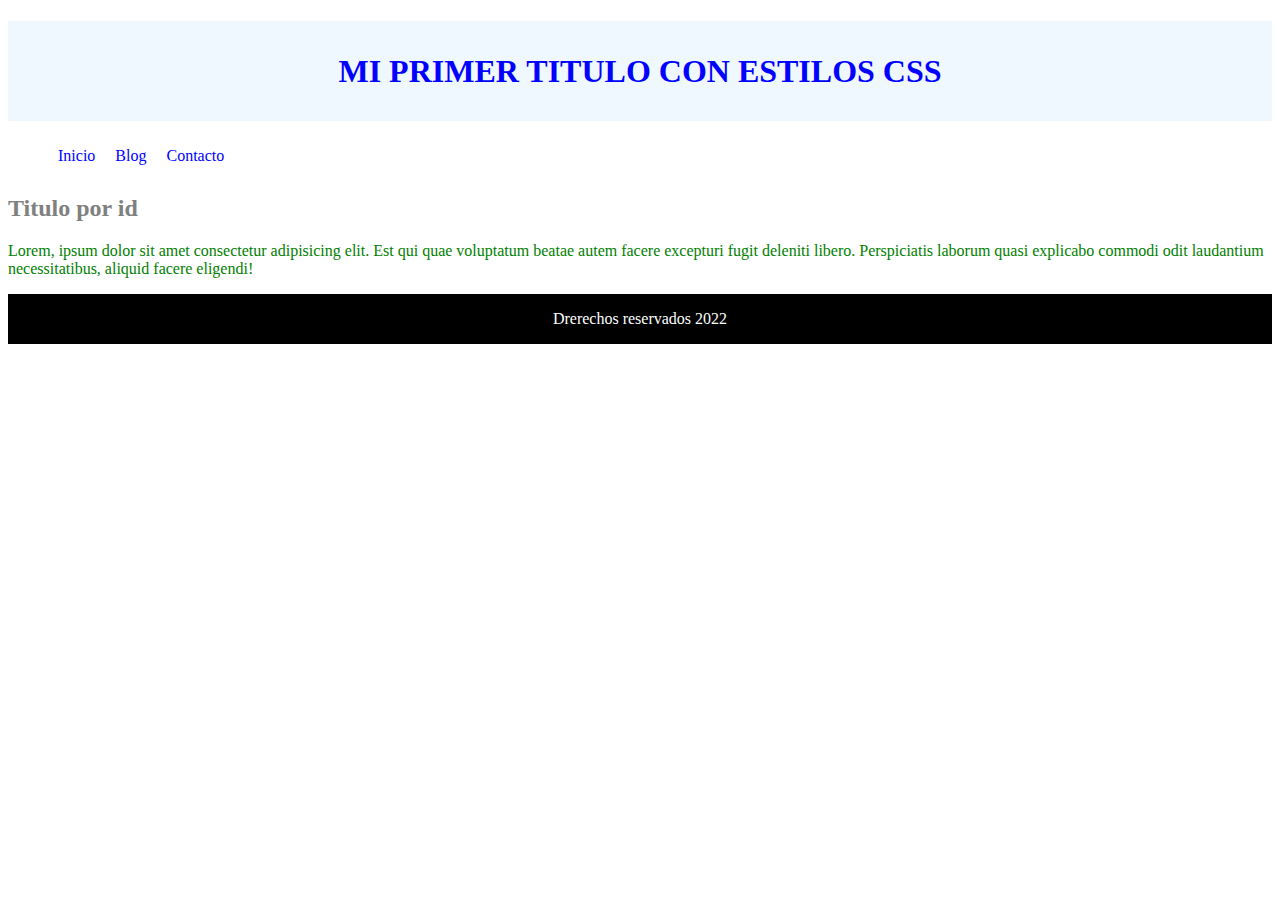
<file: Galindo y jimenez/aprediendoHTML/index.html>
<!DOCTYPE html>
<html lang="en">
  <head>
    <meta charset="UTF-8" />
    <meta http-equiv="X-UA-Compatible" content="IE=edge" />
    <meta name="viewport" content="width=device-width, initial-scale=1.0" />
    <title>Document</title>
    <link rel="stylesheet" href="estilos.css" />
  </head>
  <body>
    <header>
        <h1>MI PRIMER TITULO CON ESTILOS CSS</h1>
    </header>
    <nav>
        <ul>
            <li>Inicio</li>
            <li>Blog</li>
            <li>Contacto</li>
        </ul>
    </nav>
    <div class="salto">

    </div>
    <div id="container">      
      <h2 id="titulo-id">Titulo por id</h2>
      <p class="titulo">
        Lorem, ipsum dolor sit amet consectetur adipisicing elit. Est qui quae
        voluptatum beatae autem facere excepturi fugit deleniti libero.
        Perspiciatis laborum quasi explicabo commodi odit laudantium
        necessitatibus, aliquid facere eligendi!
      </p>
    </div>
  </body>
  <footer>
    Drerechos reservados 2022
  </footer>
</html>
</file>
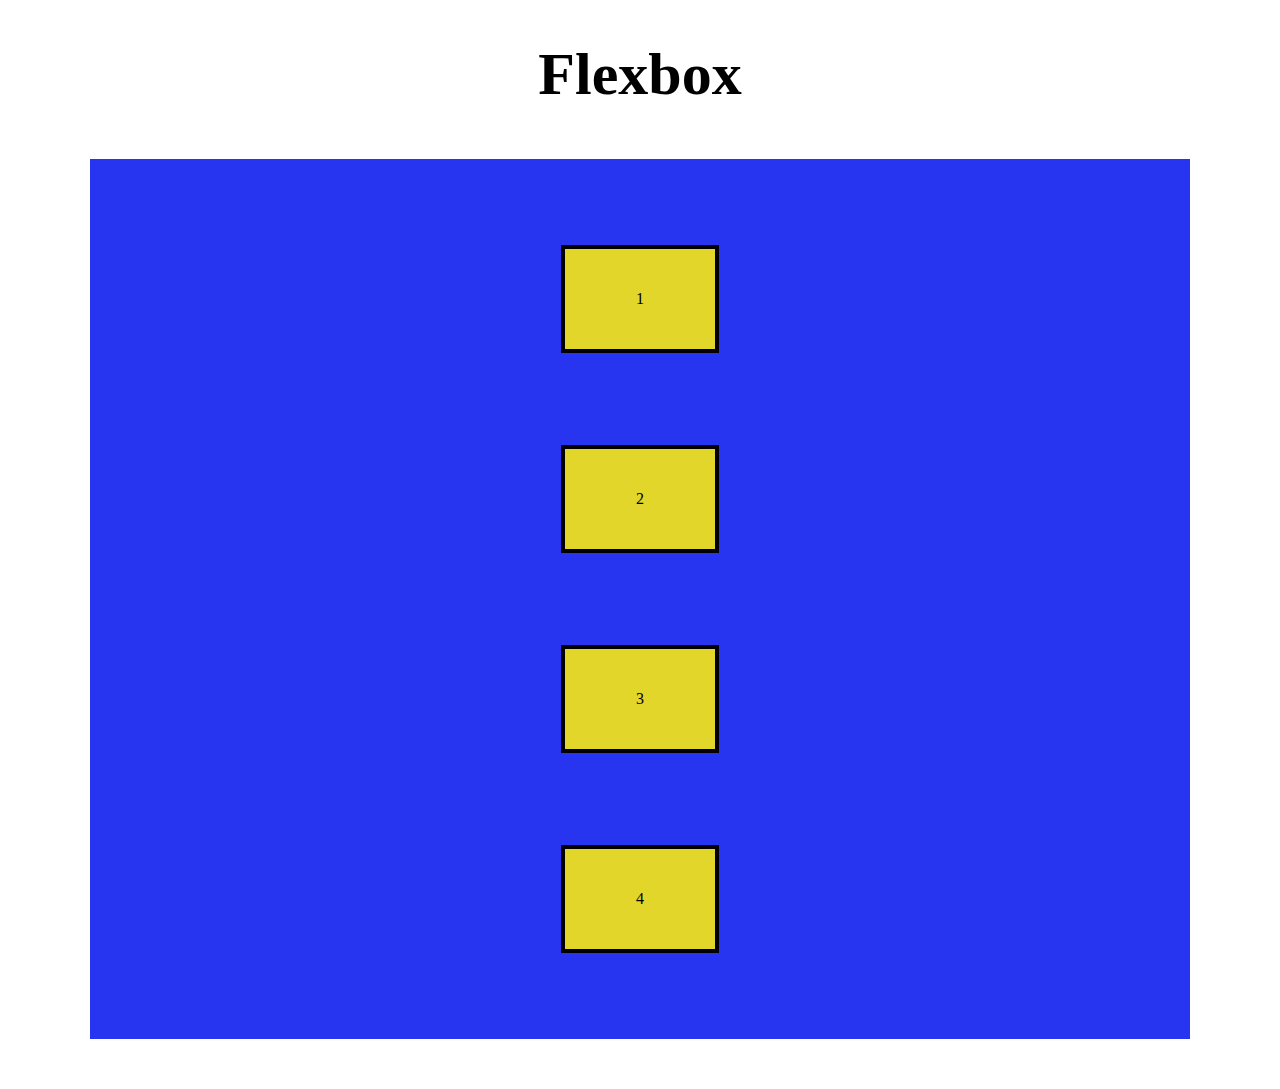
<file: Galindo y jimenez/vidFlex2/index.html>
<!DOCTYPE html>
<html lang="en">
<head>
    <meta charset="UTF-8">
    <meta http-equiv="X-UA-Compatible" content="IE=edge">
    <meta name="viewport" content="width=device-width, initial-scale=1.0">
    <title>Document</title>
    <link rel="stylesheet" href="estilos.css">
</head>
<body>
    
    <header class="titulo">
        <h1>Flexbox</h1>
    </header>
<main class="cont-box">

   <div class="box-principal caja1">
        <div class="box-s">
            1
        </div>
        <div class="box-s">
            2
        </div>
        <div class="box-s">
            3
        </div>
        <div class="box-s">
            4
        </div>
   </div>

   

</main>
    
</body>
</html>
</file>
<file: Galindo y jimenez/aprediendoHTML/estilos.css>
* {
    color:blue;
}
.salto{
    clear:both;
}

.titulo {
    color: green;
}


#titulo-id {
    color:gray;
}

header{
    color:brown;
    background-color: aliceblue;
    height: 100px;
    width: 100%;
    text-align: center;
    line-height:100px;
}

nav ul li{
    float: left;
    list-style: none;
    margin :10px;
}

footer{
    background: black;
    color: white;
    text-align: center;
    height: 50px;
    line-height:50px;
}
</file>
<file: Galindo y jimenez/vidFlex2/estilos.css>
.cont-box{
    max-width: 1100px;
    margin:50px auto;
}
.titulo{
    text-align: center;
    font-size: 30px;
}

.box-principal{
    height: 800px;
    margin: 40px auto;
    background-color: rgb(40, 53, 240);
    padding: 40px;
}

.box-s{
    display: flex;
    align-items: center;
    justify-content: center;
    width: 150px;
    height: 100px;
    margin:  0 ;
    border: 4px solid black;
    background-color: rgb(226, 214, 43);
}



.caja1{
    display: flex;
    flex-direction: column;
    justify-content: space-around;
    align-items: center;
   
    
}
</file>
